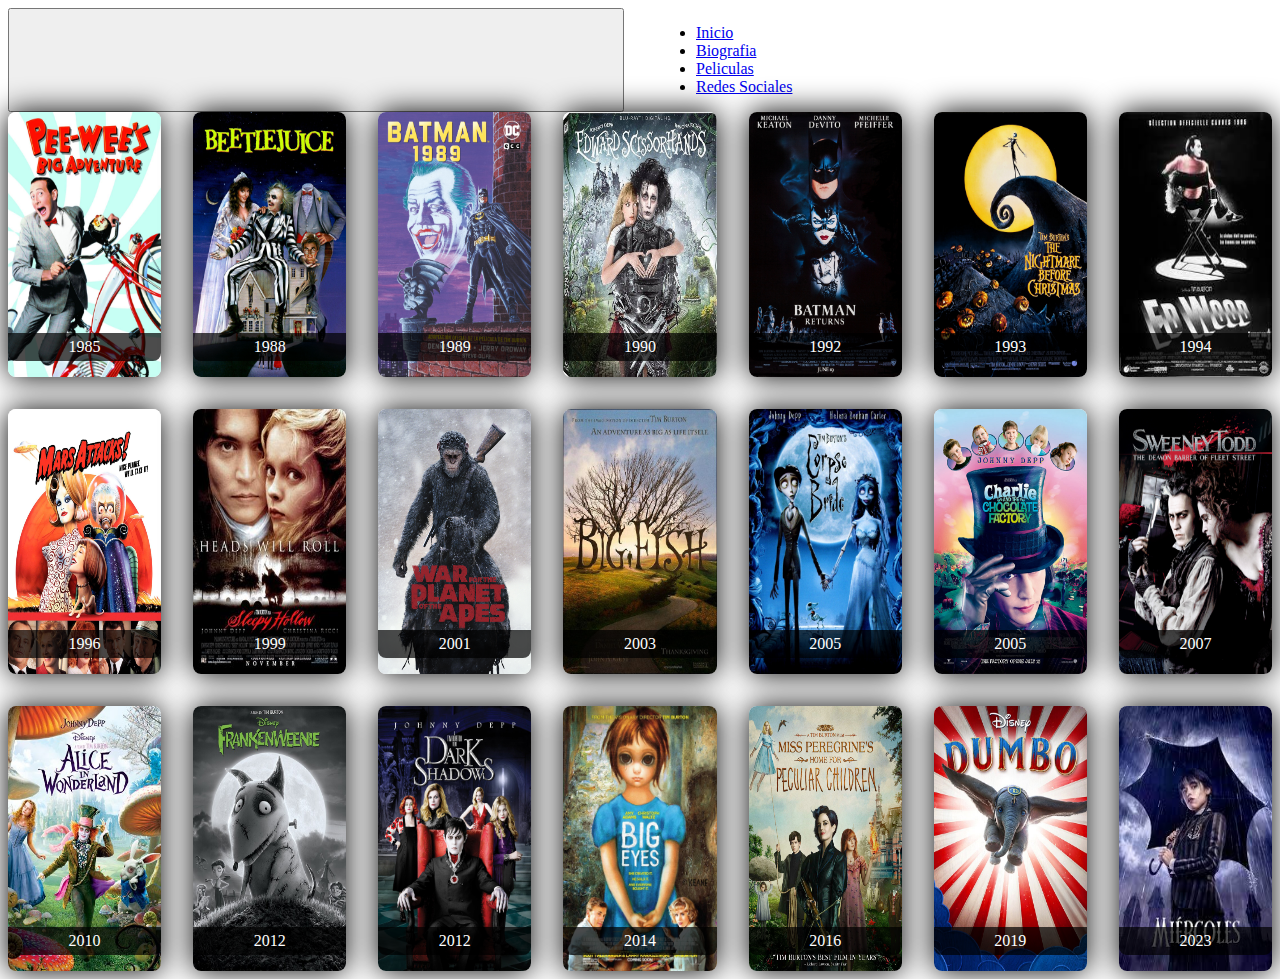
<file: Portfolio.html>
<!DOCTYPE html>
<html lang="en">
<head>
    <meta charset="UTF-8">
    <meta name="viewport" content="width=device-width, initial-scale=1.0">
    <title>Document</title>
    <link href="https://cdn.jsdelivr.net/npm/bootstrap@5.3.1/dist/css/bootstrap.min.css" rel="stylesheet"
        integrity="sha384-4bw+/aepP/YC94hEpVNVgiZdgIC5+VKNBQNGCHeKRQN+PtmoHDEXuppvnDJzQIu9" crossorigin="anonymous">
    <link rel="stylesheet" href="https://fonts.googleapis.com/css2?family=Libre+Baskerville&display=swap"
        rel="stylesheet">
        <link rel="stylesheet" href="./CSS/StylePortfolio.css">
</head>
<body>
    <nav class="navbar navbar-expand-lg navbar-dark bg-dark">
        <div class="container-fluid">
          <button class="navbar-toggler" type="button" data-bs-toggle="collapse" data-bs-target="#navbarNav" aria-controls="navbarNav" aria-expanded="false" aria-label="Toggle navigation">
            <span class="navbar-toggler-icon"></span>
          </button>
          <div class="collapse navbar-collapse" id="navbarNav">
            <ul class="navbar-nav">
              <li class="nav-item">
                <a class="nav-link" href="./index.html">Inicio</a>
              </li>
              <li class="nav-item">
                <a class="nav-link" href="./Resume.html">Biografia</a>
              </li>
              <li class="nav-item">
                <a class="nav-link active" aria-current="page" href="#">Peliculas</a>
              </li>
              <li class="nav-item">
                <a class="nav-link" href="./contact.html">Redes Sociales</a>
              </li>
            </ul>
          </div>
          
        </div>
      </nav>
      <div>
        <div class="portfolio-item">
            <img src="./Img/1985.jpg" alt="">
            <p class="date">1985</p>
        </div>
        <div class="portfolio-item">
            <img src="./Img/1988.jpg" alt="">
            <p class="date">1988</p>
        </div>
        <div class="portfolio-item">
            <img src="./Img/1989.jpg" alt="">
            <p class="date">1989</p>
        </div>
        <div class="portfolio-item">
            <img src="./Img/1990.jpg" alt="">
            <p class="date">1990</p>
        </div>
        <div class="portfolio-item">
            <img src="./Img/1992.jpg" alt="">
            <p class="date">1992</p>
        </div>
        <div class="portfolio-item">
            <img src="./Img/1993.jpg" alt="">
            <p class="date">1993</p>
        </div>
        <div class="portfolio-item">
            <img src="./Img/1994.jpg" alt="">
            <p class="date">1994</p>
        </div>
        <div class="portfolio-item">
            <img src="./Img/1996.jpg" alt="">
            <p class="date">1996</p>
        </div>
        <div class="portfolio-item">
            <img src="./Img/1999.jpg" alt="">
            <p class="date">1999</p>
        </div>
        <div class="portfolio-item">
            <img src="./Img/2001.jpg" alt="">
            <p class="date">2001</p>
        </div>
        <div class="portfolio-item">
            <img src="./Img/2003.jpg" alt="">
            <p class="date">2003</p>
        </div>
        <div class="portfolio-item">
            <img src="./Img/2005-1.jpg" alt="">
            <p class="date">2005</p>
        </div>
        <div class="portfolio-item">
            <img src="./Img/2005.jpg" alt="">
            <p class="date">2005</p>
        </div>
        <div class="portfolio-item">
            <img src="./Img/2007.jpg" alt="">
            <p class="date">2007</p>
        </div>
        <div class="portfolio-item">
            <img src="./Img/2010.jpeg" alt="">
            <p class="date">2010</p>
        </div>
        <div class="portfolio-item">
            <img src="./Img/2012.jpeg" alt="">
            <p class="date">2012</p>
        </div>
        <div class="portfolio-item">
            <img src="./Img/2012.jpg" alt="">
            <p class="date">2012</p>
        </div>
        <div class="portfolio-item">
            <img src="./Img/2014.jpg" alt="">
            <p class="date">2014</p>
        </div>
        <div class="portfolio-item">
            <img src="./Img/2016.jpg" alt="">
            <p class="date">2016</p>
        </div>
        <div class="portfolio-item">
            <img src="./Img/2019.jpeg" alt="">
            <p class="date">2019</p>
        </div>
        <div class="portfolio-item">
            <img src="./Img/2023.jpg" alt="">
            <p class="date">2023</p>
        </div>
    </div>
  </div>
    <script src="https://cdn.jsdelivr.net/npm/bootstrap@5.3.1/dist/js/bootstrap.bundle.min.js"
        integrity="sha384-HwwvtgBNo3bZJJLYd8oVXjrBZt8cqVSpeBNS5n7C8IVInixGAoxmnlMuBnhbgrkm"
        crossorigin="anonymous"></script>
</body>

</html>
</file>
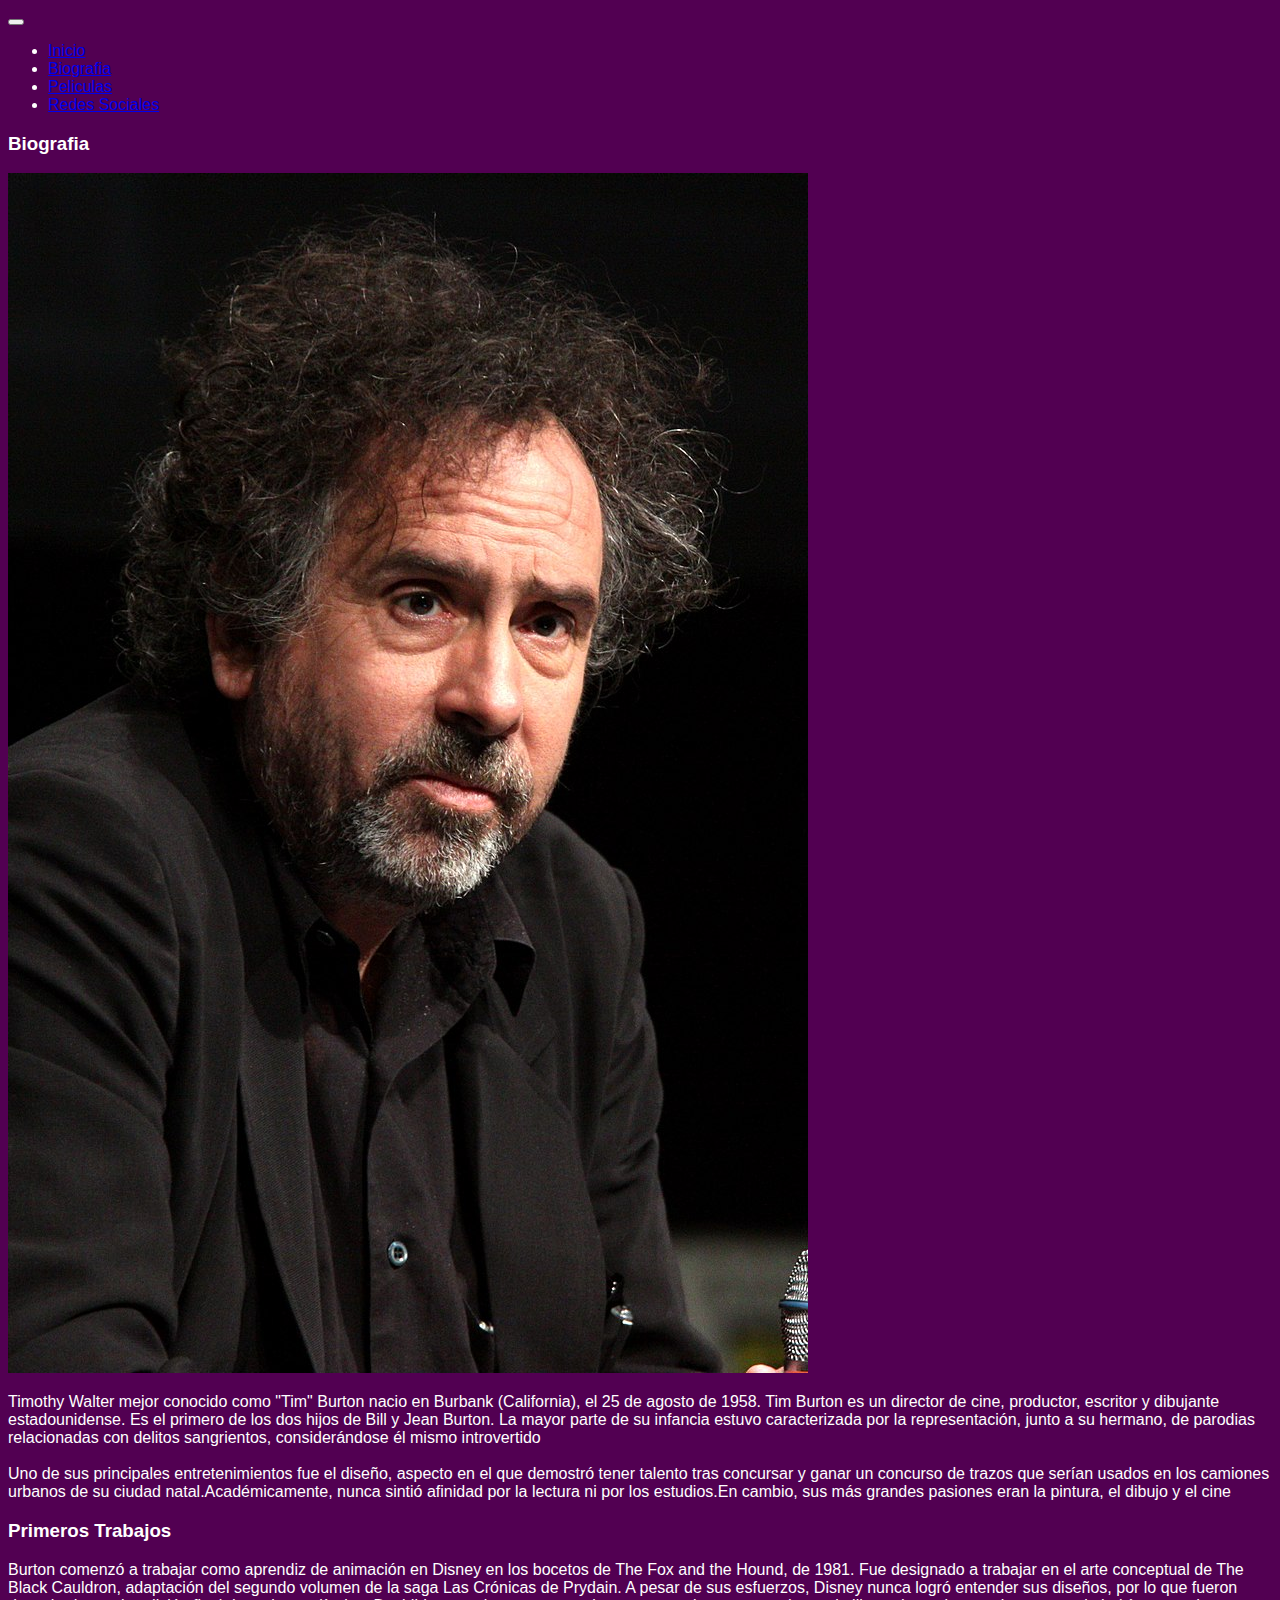
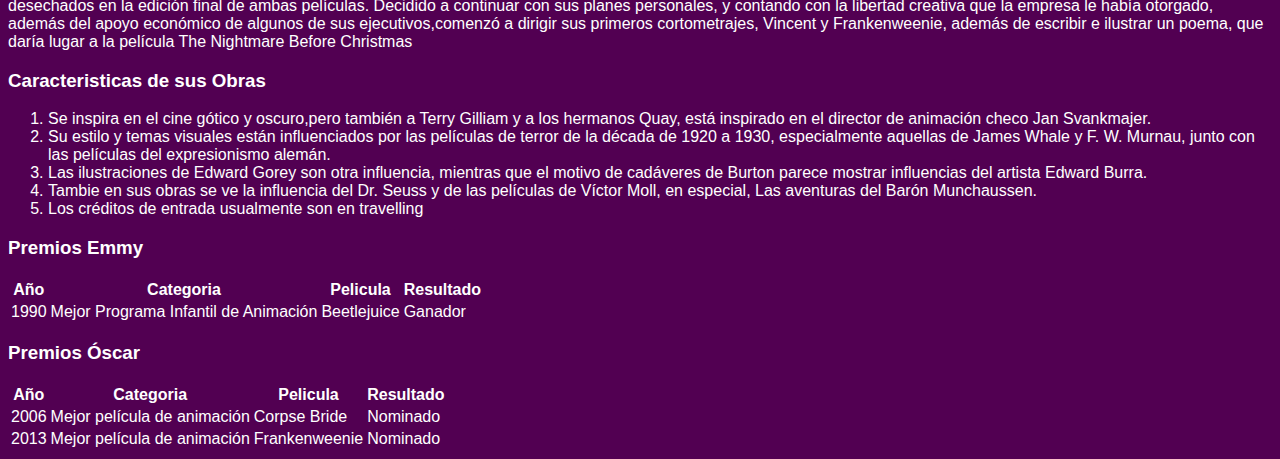
<file: Resume.html>
<!DOCTYPE html>
<html lang="en">

<head>
    <meta charset="UTF-8">
    <meta name="viewport" content="width=device-width, initial-scale=1.0">
    <title>Document</title>
    <link href="https://cdn.jsdelivr.net/npm/bootstrap@5.3.1/dist/css/bootstrap.min.css" rel="stylesheet"
        integrity="sha384-4bw+/aepP/YC94hEpVNVgiZdgIC5+VKNBQNGCHeKRQN+PtmoHDEXuppvnDJzQIu9" crossorigin="anonymous">
    <link rel="stylesheet" href="https://fonts.googleapis.com/css2?family=Libre+Baskerville&display=swap"
        rel="stylesheet">
    <link rel="stylesheet" href="./CSS/StyleResumen.css">
</head>

<body>
    <nav class="navbar navbar-expand-lg navbar-dark bg-dark">
        <div class="container-fluid">
            <button class="navbar-toggler" type="button" data-bs-toggle="collapse" data-bs-target="#navbarNav"
                aria-controls="navbarNav" aria-expanded="false" aria-label="Toggle navigation">
                <span class="navbar-toggler-icon"></span>
            </button>
            <div class="collapse navbar-collapse" id="navbarNav">
                <ul class="navbar-nav">
                    <li class="nav-item">
                        <a class="nav-link" href="./index.html">Inicio</a>
                    </li>
                    <li class="nav-item">
                        <a class="nav-link active" aria-current="page" href="#">Biografia</a>
                    </li>
                    <li class="nav-item">
                        <a class="nav-link" href="./Portfolio.html">Peliculas</a>
                    </li>
                    <li class="nav-item">
                        <a class="nav-link" href="./contact.html">Redes Sociales</a>
                    </li>
                </ul>
            </div>
        </div>
    </nav>
    <!-- <div id="VidLetras">
        <iframe src="https://www.youtube.com/embed/ZVuToMilP0A?autoplay=1&mute=1&loop=1" frameborder="0"
            allow="accelerometer; autoplay; clipboard-write; encrypted-media; gyroscope; picture-in-picture; web-share"
            allowfullscreen></iframe>
        <h1> Tim Burton Biografia </h1>
    </div> -->

    <div id = "Biografia">
        <h3>Biografia</h3>
        <div class="container">
            <div class="row">
                <div class="col-2">
                    <img src="./Img/Tim_Burton_(7587109150).jpg" alt="" class="img-fluid">
                </div>
                <div class="col-10">
                    <p>Timothy Walter mejor conocido como  "Tim" Burton nacio en Burbank (California), el 25 de agosto de 1958.
                        Tim Burton es un director de cine, productor, escritor y dibujante estadounidense.
                    
                        Es el primero de los dos hijos de Bill y Jean Burton. La mayor parte de su infancia estuvo caracterizada por la representación,
                         junto a su hermano, de parodias relacionadas con delitos sangrientos, considerándose él mismo introvertido
                    </br>
                </br>
                    Uno de sus principales entretenimientos fue el diseño, aspecto en el que demostró tener talento tras concursar y ganar un 
            concurso de trazos que serían usados en los camiones urbanos de su ciudad natal.Académicamente, nunca sintió afinidad por la 
            lectura ni por los estudios.En cambio, sus más grandes pasiones eran la pintura, el dibujo y el cine 
                    </p>
                </div>
            </div>
        </div>
        

        <h3>Primeros Trabajos</h3>
        <p>
            Burton comenzó a trabajar como aprendiz de animación en Disney en los bocetos de The Fox and the Hound, de 1981. Fue designado a trabajar en el 
            arte conceptual de The Black Cauldron, adaptación del segundo volumen de la saga Las Crónicas de Prydain. A pesar de sus esfuerzos, Disney nunca logró 
            entender sus diseños, por lo que fueron desechados en la edición final de ambas películas.

            Decidido a continuar con sus planes personales, y contando con la libertad creativa que la empresa le había otorgado, además del apoyo económico de 
            algunos de sus ejecutivos,comenzó a dirigir sus primeros cortometrajes, Vincent y Frankenweenie, además de escribir e ilustrar un poema, que daría 
            lugar a la película The Nightmare Before Christmas
        </p>

        <h3>Caracteristicas de sus Obras</h3>

        <ol>
        <li>
            Se inspira en el cine gótico y oscuro,pero también a Terry Gilliam y a los hermanos Quay,
             está inspirado en el director de animación checo Jan Svankmajer.
        </li>
        <li>
            Su estilo y temas visuales están influenciados por las películas de terror de la década de 1920 a 1930, 
            especialmente aquellas de James Whale y F. W. Murnau, junto con las películas del expresionismo alemán.
        </li>
        <li>
            Las ilustraciones de Edward Gorey son otra influencia, mientras que el motivo de cadáveres de Burton parece 
            mostrar influencias del artista Edward Burra.
        </li>
        <li>
            Tambie en sus obras se ve la influencia del Dr. Seuss y de las películas de Víctor Moll, 
            en especial, Las aventuras del Barón Munchaussen.
        </li>
        <li>
            Los créditos de entrada usualmente son en travelling
        </li>
    </ol>
    </div>

    <div class = "tablas">
        <table class="table table-dark table-striped">
            <h3>Premios Emmy</h3>
            <tr>
              <th>Año</th>
              <th>Categoria</th>
              <th>Pelicula</th>
              <th>Resultado</th>
            </tr>
            <tr>
              <td>1990</td>
              <td>Mejor Programa Infantil de Animación</td>
              <td>Beetlejuice</td>
              <td>Ganador</td>
            </tr>
          </table>

          <table class="table table-dark table-striped">
            <h3>Premios Óscar</h3>
            <tr>
              <th>Año</th>
              <th>Categoria</th>
              <th>Pelicula</th>
              <th>Resultado</th>
            </tr>
            <tr>
              <td>2006</td>
              <td>Mejor película de animación</td>
              <td>Corpse Bride</td>
              <td>Nominado</td>
            </tr>
            <tr>
                <td>2013</td>
                <td>Mejor película de animación</td>
                <td>Frankenweenie</td>
                <td>Nominado</td>
              </tr>
          </table>
    </div>
    
    <script src="https://cdn.jsdelivr.net/npm/bootstrap@5.3.1/dist/js/bootstrap.bundle.min.js"
        integrity="sha384-HwwvtgBNo3bZJJLYd8oVXjrBZt8cqVSpeBNS5n7C8IVInixGAoxmnlMuBnhbgrkm"
        crossorigin="anonymous"></script>
</body>

</html>
</file>
<file: CSS/StylePortfolio.css>
div > img{
    border-radius: 8px;
    width: 100%;
    height: 265px;
    box-shadow: 0px 0px 30px #000;
}
div{
    display:grid;
    grid-template-columns: repeat(auto-fit,
    minmax(150px, 1fr));
    gap : 32px;
}

.portfolio-item {
    position: relative;
    text-align: center;
}

.date {
    background-color: rgba(0, 0, 0, 0.7);
    color: white;
    padding: 5px 10px;
    border-radius: 0px 0px 8px 8px;
    position: absolute;
    bottom: 0;
    left: 0;
    right: 0;
}
</file>
<file: CSS/StyleResumen.css>
@import url("https://fonts.cdnfonts.com/css/bootleg-tim-burton");
* {
  font-family: "Bootleg Tim Burton", sans-serif;
}

body {
  background: rgb(82, 0, 82);
  color: #fff;
}

#VidLetras {
  position: relative;
}

iframe {
  position: absolute;
  top: 0;
  left: 0;
  width: 100%;
  height: 100%;
  -o-object-fit: cover;
     object-fit: cover;
}

h1 {
  background: #000;
  font-size: 220px;
  text-align: center;
  font-weight: 400;
  mix-blend-mode: multiply;
  border: 2px solid white;
}/*# sourceMappingURL=StyleResumen.css.map */
</file>
